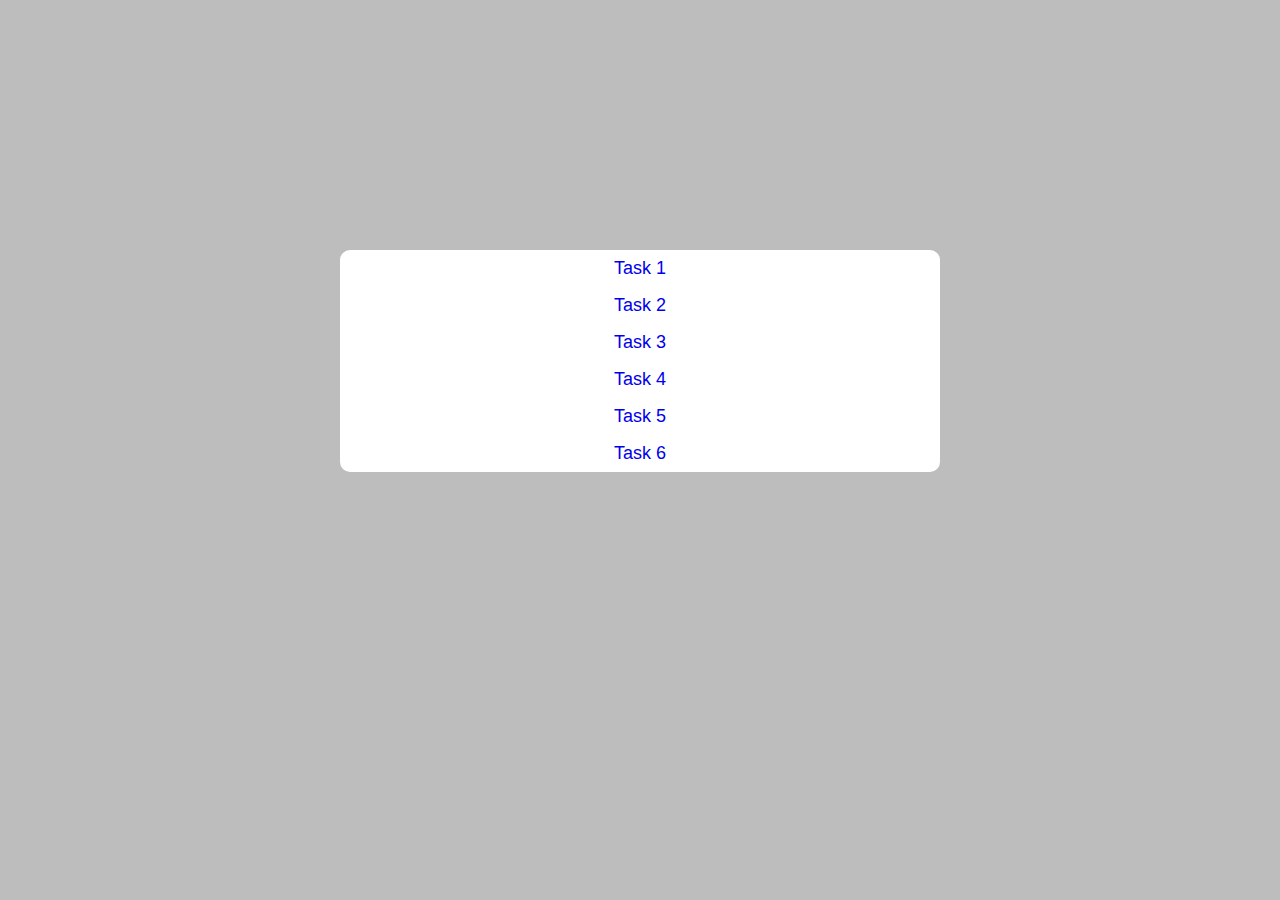
<file: index.html>
<!DOCTYPE html>
<html lang="en">
  <head>
    <meta charset="UTF-8" />
    <meta http-equiv="X-UA-Compatible" content="IE=edge" />
    <meta name="viewport" content="width=device-width, initial-scale=1.0" />
    <title>Homework 7</title>
    <link rel="stylesheet" href="./css/common.css" />
  </head>
  <body>
    <div class="container">
      <ul>
        <li><a href="./task-1.html">Task 1</a></li>
        <li><a href="./task-2.html">Task 2</a></li>
        <li><a href="./task-3.html">Task 3</a></li>
        <li><a href="./task-4.html">Task 4</a></li>
        <li><a href="./task-5.html">Task 5</a></li>
        <li><a href="./task-6.html">Task 6</a></li>
      </ul>
    </div>
  </body>
</html>
</file>
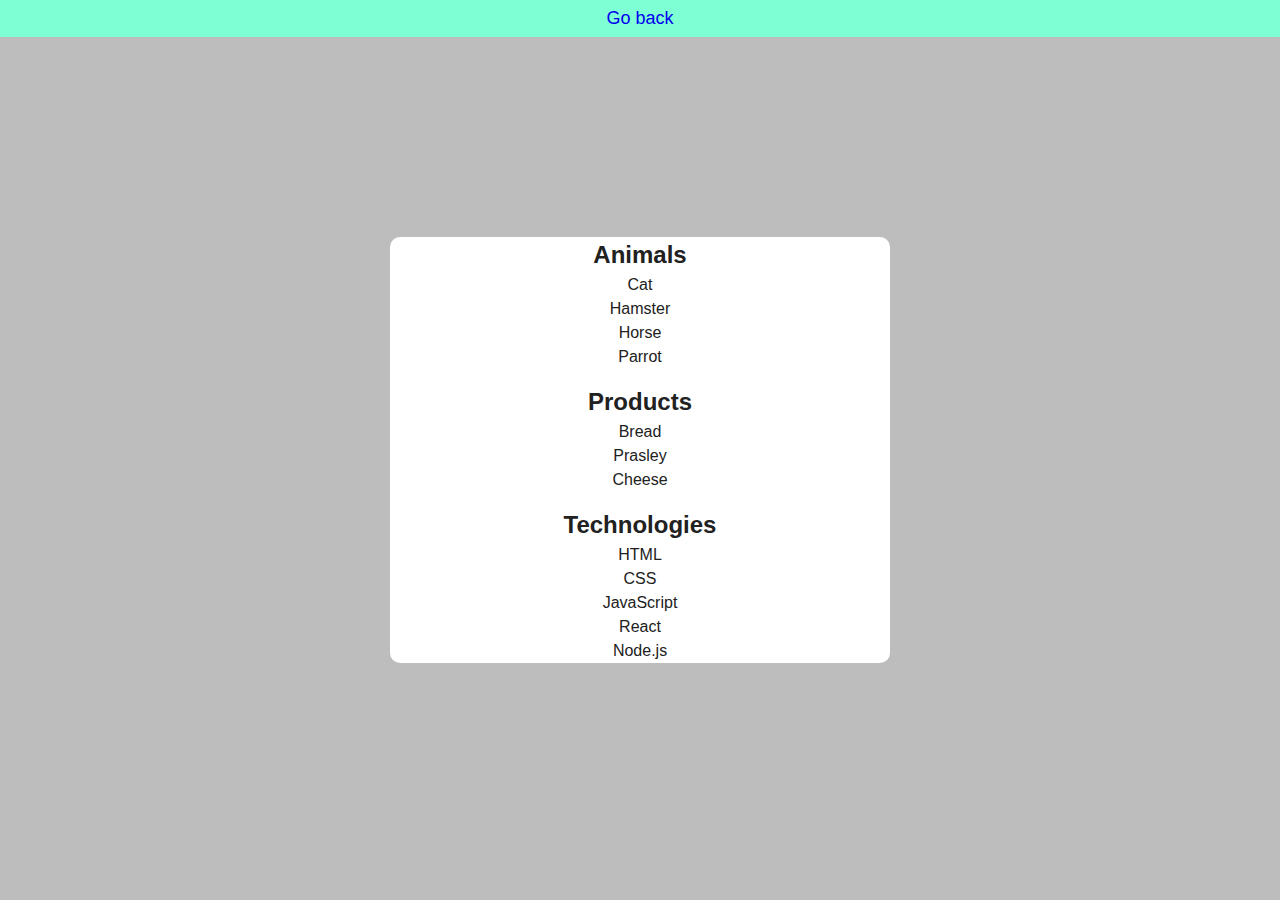
<file: task-1.html>
<!DOCTYPE html>
<html lang="en">
  <head>
    <meta charset="UTF-8" />
    <meta http-equiv="X-UA-Compatible" content="IE=edge" />
    <meta name="viewport" content="width=device-width, initial-scale=1.0" />
    <title>Task 1</title>
    <link rel="stylesheet" href="./css/common.css" />
  </head>
  <body>
    <p><a href="./index.html">Go back</a></p>

    <ul id="categories">
      <li class="item">
        <h2>Animals</h2>

        <ul>
          <li>Cat</li>
          <li>Hamster</li>
          <li>Horse</li>
          <li>Parrot</li>
        </ul>
      </li>
      <li class="item">
        <h2>Products</h2>

        <ul>
          <li>Bread</li>
          <li>Prasley</li>
          <li>Cheese</li>
        </ul>
      </li>
      <li class="item">
        <h2>Technologies</h2>

        <ul>
          <li>HTML</li>
          <li>CSS</li>
          <li>JavaScript</li>
          <li>React</li>
          <li>Node.js</li>
        </ul>
      </li>
    </ul>

    <script src="./js/task-1.js" type="module"></script>
  </body>
</html>
</file>
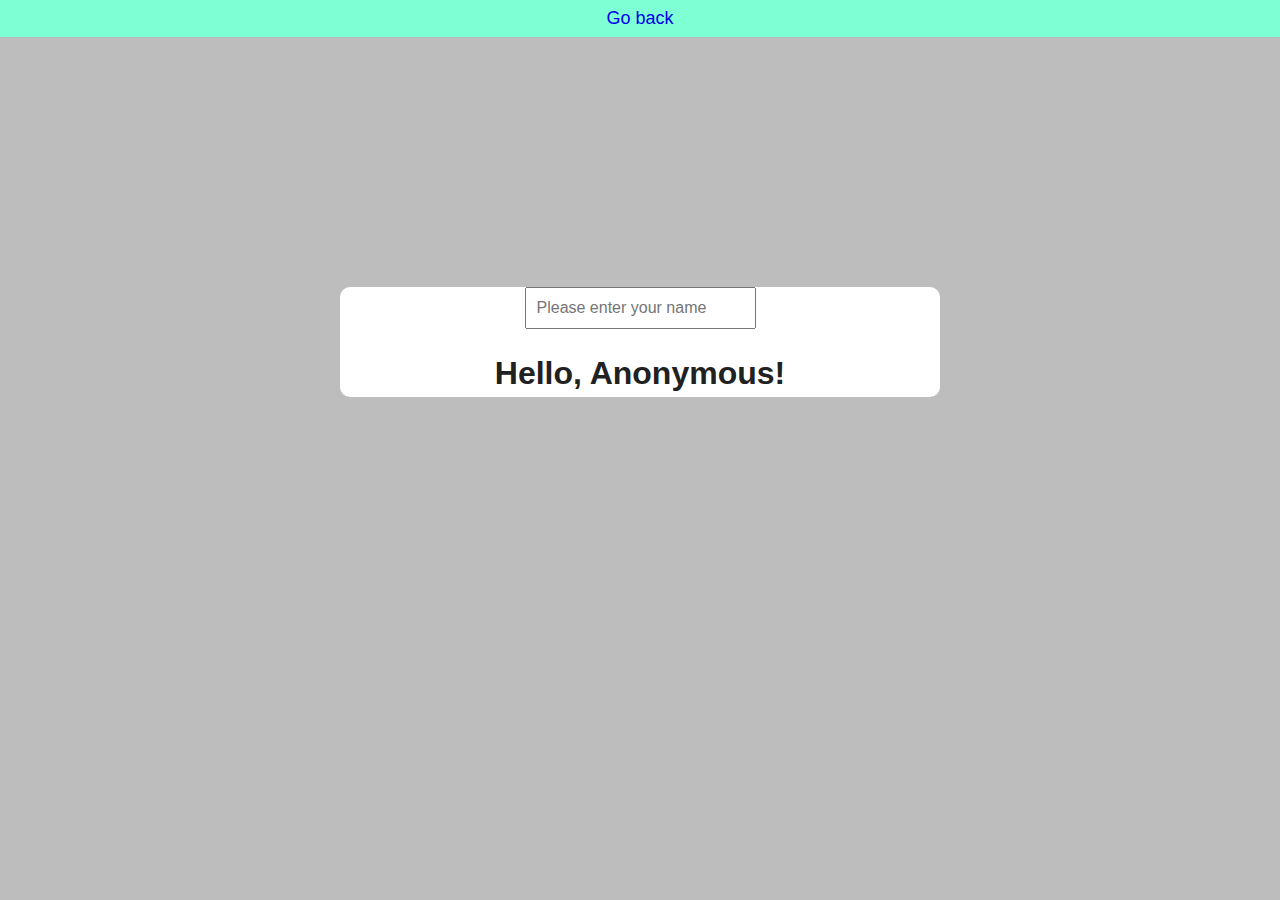
<file: task-3.html>
<!DOCTYPE html>
<html lang="en">
  <head>
    <meta charset="UTF-8" />
    <meta http-equiv="X-UA-Compatible" content="IE=edge" />
    <meta name="viewport" content="width=device-width, initial-scale=1.0" />
    <title>Task 3</title>
    <link rel="stylesheet" href="./css/common.css" />
  </head>
  <body>
    <p><a href="./index.html">Go back</a></p>

    <div class="container">
      <input type="text" id="name-input" placeholder="Please enter your name" />
      <h1>Hello, <span id="name-output">Anonymous</span>!</h1>
    </div>

    <script src="./js/task-3.js" type="module"></script>
  </body>
</html>
</file>
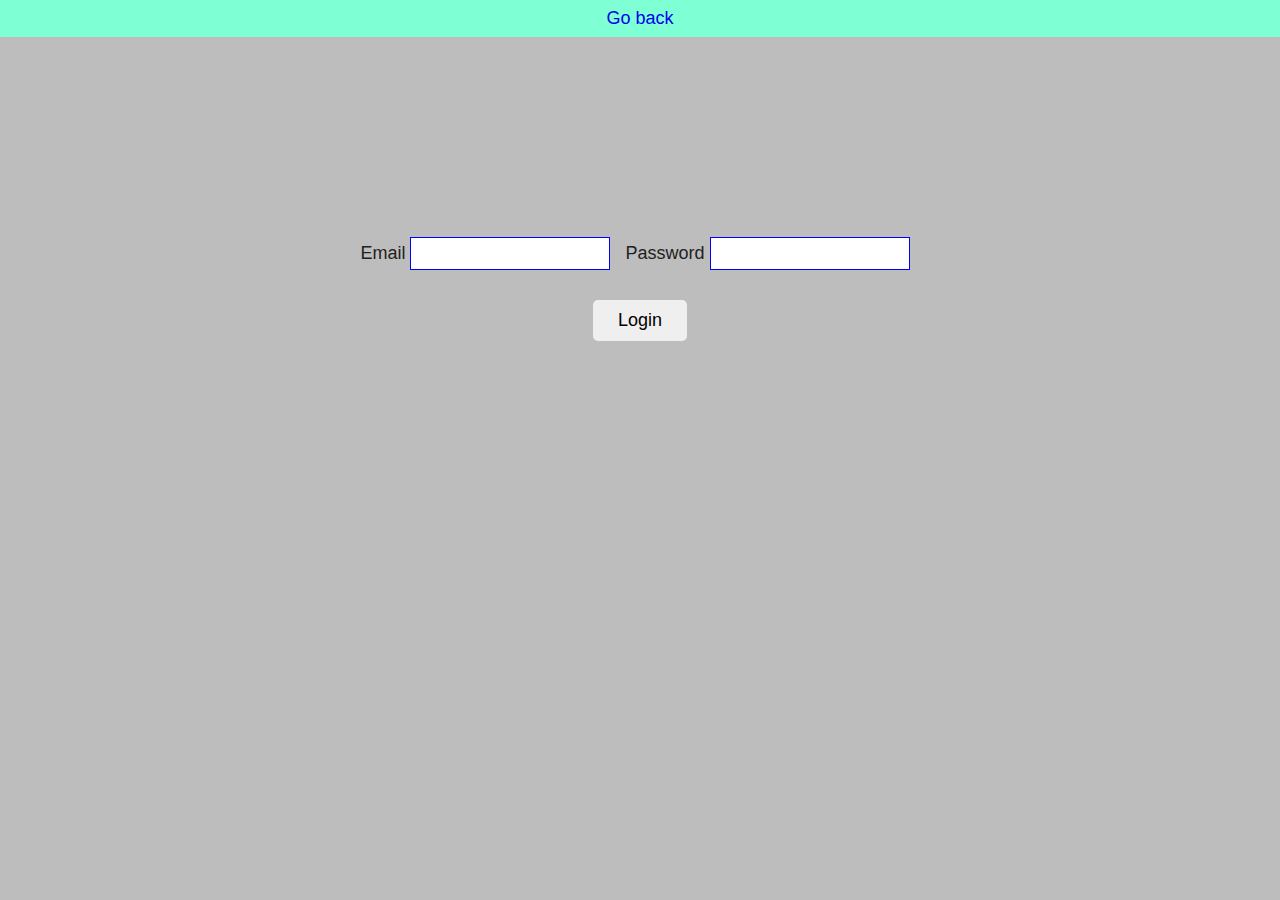
<file: task-4.html>
<!DOCTYPE html>
<html lang="en">
  <head>
    <meta charset="UTF-8" />
    <meta http-equiv="X-UA-Compatible" content="IE=edge" />
    <meta name="viewport" content="width=device-width, initial-scale=1.0" />
    <title>Task 4</title>
    <link rel="stylesheet" href="./css/common.css" />
  </head>
  <body>
    <p><a href="./index.html">Go back</a></p>

    <form class="login-form">
      <label>
        Email
        <input type="email" name="email" />
      </label>
      <label>
        Password
        <input type="password" name="password" />
      </label>
      <button type="submit">Login</button>
    </form>

    <script src="./js/task-4.js" type="module"></script>
  </body>
</html>
</file>
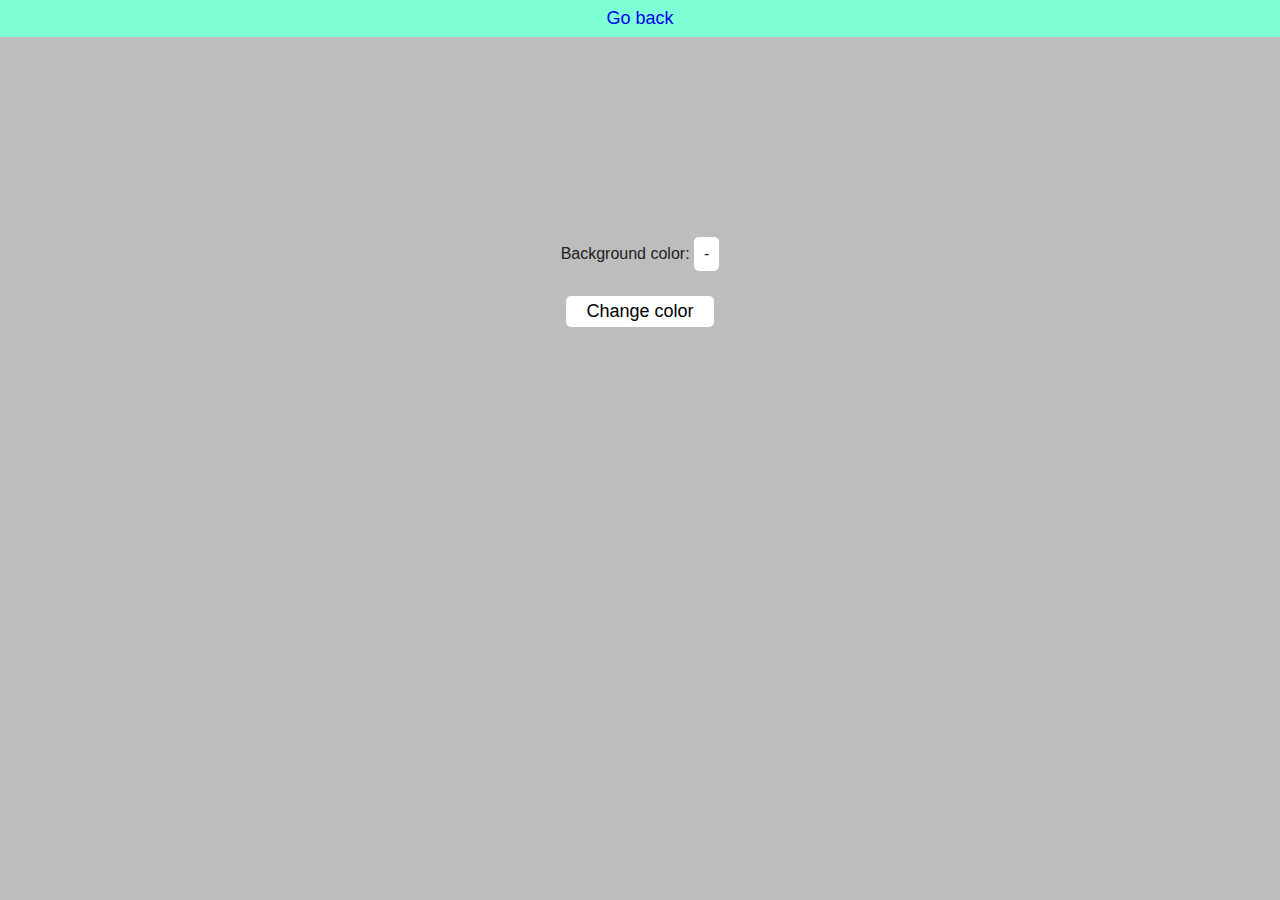
<file: task-5.html>
<!DOCTYPE html>
<html lang="en">
  <head>
    <meta charset="UTF-8" />
    <meta http-equiv="X-UA-Compatible" content="IE=edge" />
    <meta name="viewport" content="width=device-width, initial-scale=1.0" />
    <title>Task 5</title>
    <link rel="stylesheet" href="./css/common.css" />
  </head>
  <body>
    <p><a href="./index.html">Go back</a></p>

    <div class="widget">
      <p>Background color: <span class="color">-</span></p>
      <button type="button" class="change-color">Change color</button>
    </div>

    <script src="./js/task-5.js" type="module"></script>
  </body>
</html>
</file>
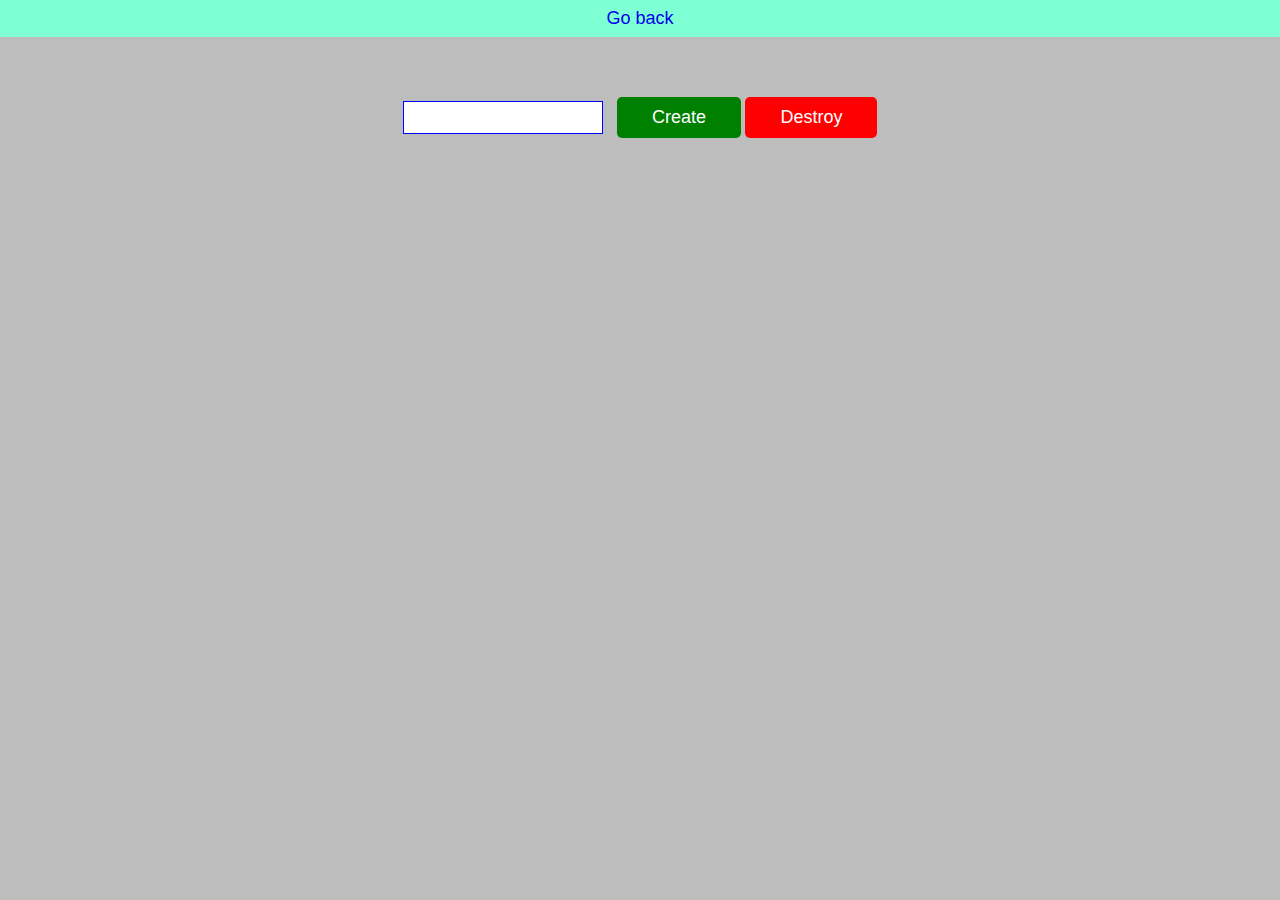
<file: task-6.html>
<!DOCTYPE html>
<html lang="en">
  <head>
    <meta charset="UTF-8" />
    <meta http-equiv="X-UA-Compatible" content="IE=edge" />
    <meta name="viewport" content="width=device-width, initial-scale=1.0" />
    <title>Task 6</title>
    <link rel="stylesheet" href="./css/common.css" />
  </head>
  <body>
    <p><a href="./index.html">Go back</a></p>

    <div class="content">
      <div id="controls">
        <input class="controls-input" type="number" min="1" max="100" step="1" />
        <button class="controls-btm-create" type="button" data-create>Create</button>
        <button class="controls-btm-delete" type="button" data-destroy>Destroy</button>
      </div>
      <div id="boxes"></div>
    </div>

    <script src="./js/task-6.js" type="module"></script>
  </body>
</html>
</file>
<file: css/common.css>
* {
    box-sizing: border-box;
    margin: 0;
    padding: 0;
}

body {
    font-family: -apple-system, BlinkMacSystemFont, 'Segoe UI', Roboto, Oxygen,
        Ubuntu, Cantarell, 'Open Sans', 'Helvetica Neue', sans-serif;
    -webkit-font-smoothing: antialiased;
    -moz-osx-font-smoothing: grayscale;
    background-color: #fafafa;
    color: #212121;
    line-height: 1.5;
    position: relative;
    background-color: #bdbdbd;
}

ul {
    list-style-type: none;
}

img {
    display: block;
    max-width: 100%;
    object-fit: cover;
}

a {
    display: block;
    padding: 5px 0;
    font-size: 18px;
    text-align: center;
    text-decoration: none;
}
a:hover {
    background-color: aquamarine;
}

.container {
    width: 600px;
    margin: 250px auto;
    text-align: center;
    background-color: #ffff;
    border-radius: 10px;
}

#categories {
    width: 500px;
    margin: 200px auto;
    display: flex;
    flex-direction: column;
    text-align: center;
    background-color: #ffff;
    border-radius: 10px;
}

.item:not(:last-child) {
    margin-bottom: 15px;
}

.gallery {
    margin-top: 200px;
    display: flex;
    flex-wrap: wrap;
    gap: 15px;
    justify-content: center;
}

#name-input {
    font-size: 16px;
    padding: 10px;
    margin: 0 auto 20px;
}

.login-form {
    width: 600px;
    margin: 200px auto 0;
    text-align: center;
}
.login-form label {
    font-size: 18px;
}
.login-form input {
    margin-right: 10px;
    width: 200px;
    font-size: 18px;
    padding: 5px 10px;
    border: 1px solid blue;
}
.login-form button {
    margin-top: 30px;
    font-size: 18px;
    padding: 10px 25px;
    border: inherit;
    border-radius: 5px;
    cursor: pointer;
}
.widget {
    width: 600px;
    margin: 200px auto 0;
    text-align: center;
}
.color {
    display: inline-block;
    border: 1px solid inherit;
    padding: 5px 10px;
    border-radius: 5px;
    background-color: #ffff;
}
.change-color {
    margin-top: 25px;
    font-size: 18px;
    padding: 5px 20px;
    border: inherit;
    border-radius: 5px;
    cursor: pointer;
    background-color: #ffff;
}

.content {
    width: 1000px;
    height: 80vh;
    margin: 50px auto 0;
    text-align: center;
}
#controls {
    padding-top: 10px;
    margin-bottom: 20px;
}
.controls-input {
    margin-right: 10px;
    width: 200px;
    font-size: 18px;
    padding: 5px 10px;
    border: 1px solid blue;
}
.controls-btm-create,
.controls-btm-delete {
    font-size: 18px;
    color: #ffff;
    background-color: green;
    padding: 10px 35px;
    border-radius: 5px;
    border: inherit;
    cursor: pointer;
}
.controls-btm-delete {
    background-color: red;
}

#boxes {
    display: flex;
    flex-wrap: wrap;
}
</file>
